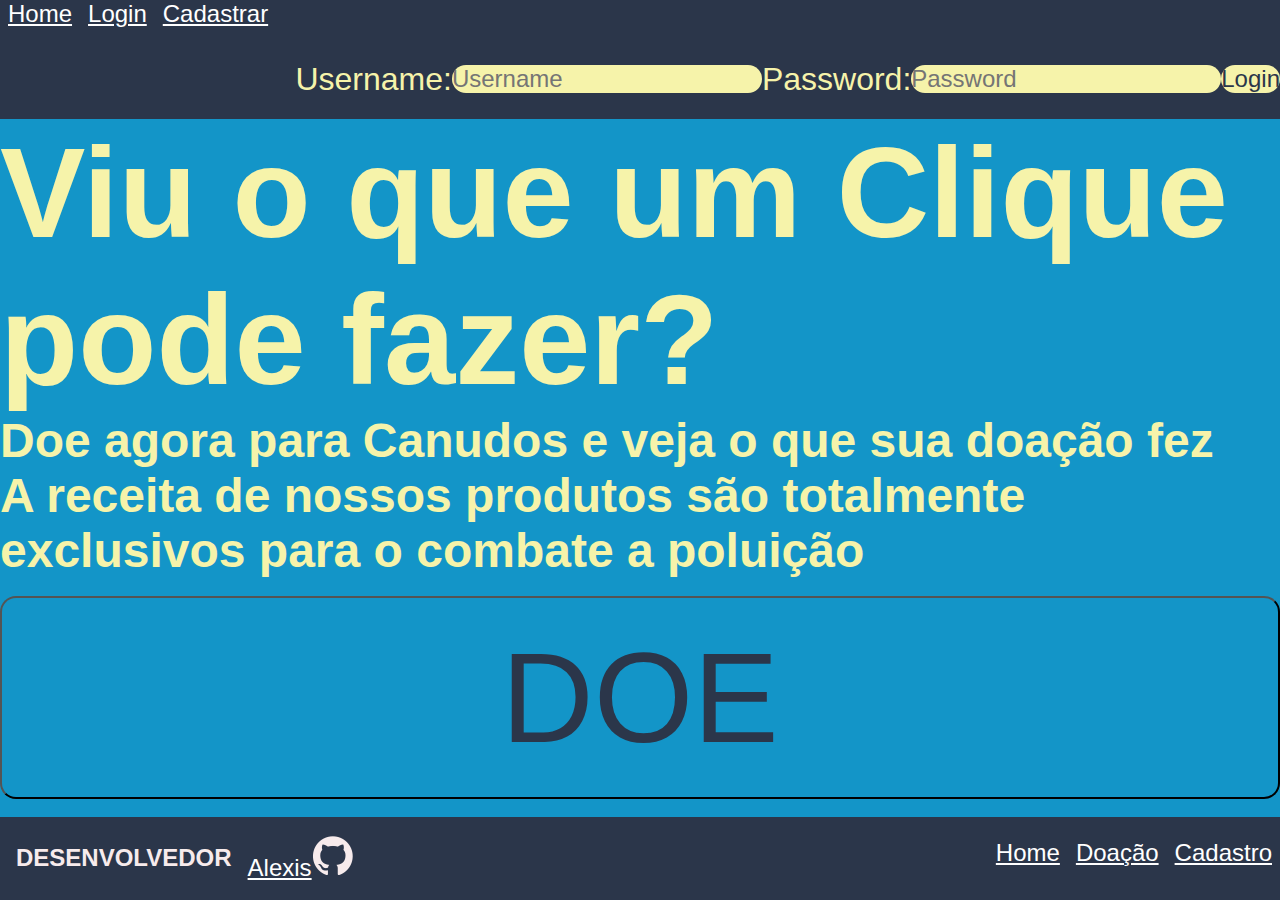
<file: index.html>
<!DOCTYPE html>
<html lang="en">
<head>
    <meta charset="UTF-8">
    <meta name="viewport" content="width=device-width, initial-scale=1.0">
    <link rel="stylesheet" href="css/style.css"/>
    <link rel="stylesheet" href="css/header.css"/>
    <link rel="stylesheet" href="css/botao.css"/>
    <link rel="stylesheet" href="css/form-home.css"/>
    <link rel="stylesheet" href="css/footer.css"/>
    <title>Document</title>
</head>
<body>
    <header id="cabeçalho">
            <ul>
                <li class="cabeçalho-link"><a href="site.html">Home</a></li>
                <li class="cabeçalho-link"><a href="login.html">Login</a></li>
                <li class="cabeçalho-link"><a href="cadastro.html">Cadastrar</a></li>
            </ul>
        <form action="/cadastro.html">
            <div class="login-cabeçalho">
                Username: 
                <input name="username" type="text" class="login" placeholder="Username"/>
                
                Password: <input class="login" type="password" name="password" placeholder="Password" />
                <input class="login" type="submit" name="login" value="Login" />
            </div>
        </form>
    </header>
    <main id="texto">
        <h1>Viu o que um Clique pode fazer?</h1>   
        <h2>Doe agora para Canudos e veja o que sua doação fez</h2>
        <h2>A receita de nossos produtos são totalmente exclusivos para o combate a poluição</h2>
    </main>
    <form class="doacao" action="/Cartao.html">
        <button id="frontPage" type="submit" name="doe">DOE</button>
    </form>
    <footer class="container">
    <div class="rodape-esquerda">
        <h2 class="rodape-titulo">Desenvolvedor</h2>
        <ul class="rodape-social">
            <li><a href="https://github.com/ahalekin" class="rodape-midia">Alexis<img src="img/github.png"
                        alt="Ícone do Github"></a></li>
        </ul>
    </div>
        <nav>
            <ul class="rodape-navegacao">
    
                <li class="rodape-link"><a href="site.html">Home</a></li>
                <li class="rodape-link"><a href="Cartao.html">Doação</a></li>
                <li class="rodape-link"><a href="cadastro.html">Cadastro</a></li>
            </ul>
        </nav>
    </footer>
</body>
</html>
</file>
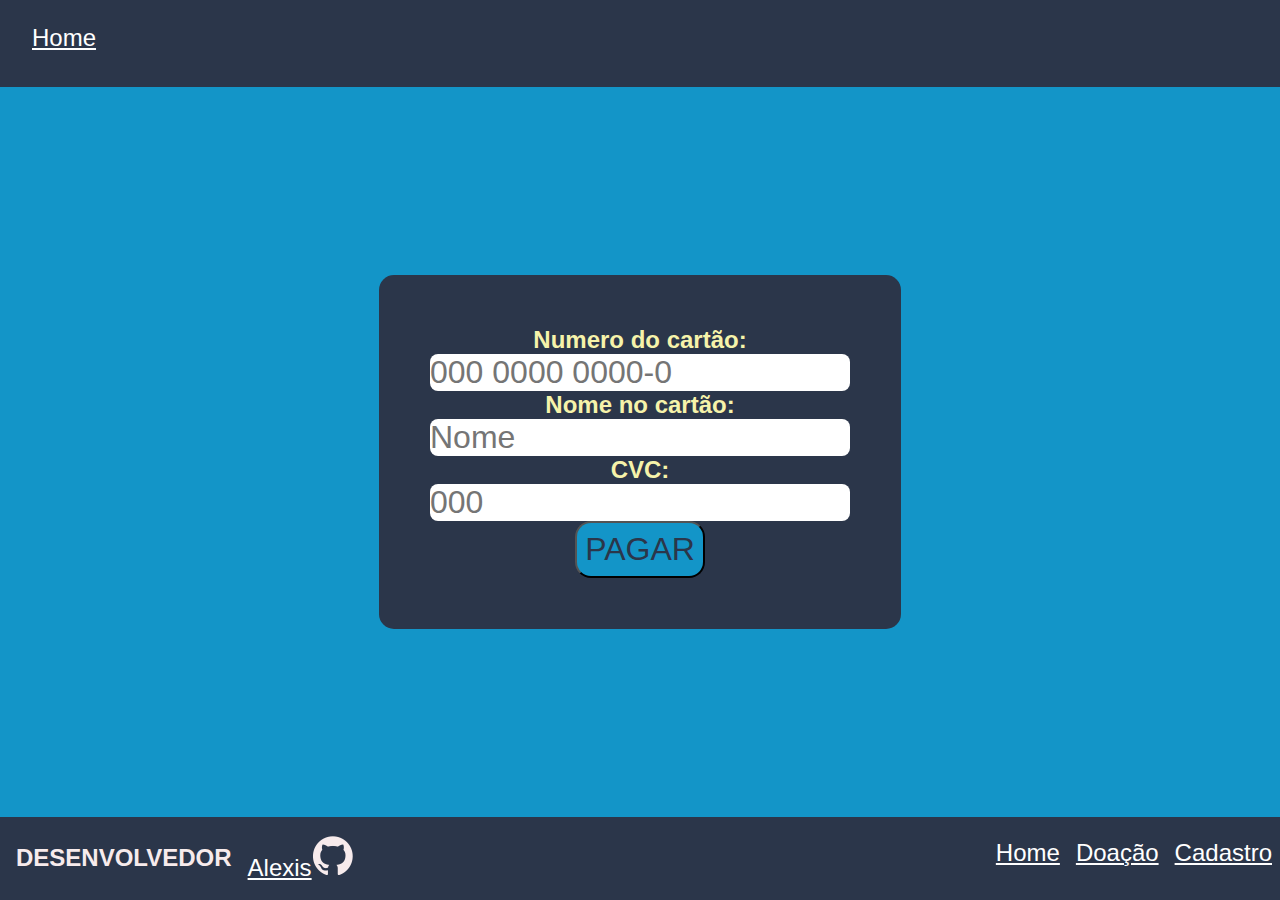
<file: Cartao.html>
<!DOCTYPE html>
<html lang="en">
<head>
    <meta charset="UTF-8">
    <meta name="viewport" content="width=device-width, initial-scale=1.0">
    <link rel="stylesheet" href="css/style.css" />
    <link rel="stylesheet" href="css/botao.css"/>
    <link rel="stylesheet" href="css/footer.css"/>
    <link rel="stylesheet" href="css/header.css"/>
    <link rel="stylesheet" href="css/cartao.css"/>
    <link rel="stylesheet" href="css/forms-cad.css"/>
    <title>Document</title>
</head>
<body>
    <header class="cabeçalho">
        <ul>
          <li class="cabeçalho-link"><a href="site.html">Home</a></li>
        </ul>
    </header>
    <nav class="container">
        <div class="borda">
            <form class="conteudo" action="site.html">
                <h2 class="texto">Numero do cartão:</h2>
                <input name="cartao" type="number" class="input" placeholder="000 0000 0000-0"/>
                <h2 class="texto">Nome no cartão:</h2>
                <input name="nomeCartao" type="text" class="input" placeholder="Nome">
                <h2 class="texto">CVC:</h2>
                <input name="cvc" type="password" class="input" placeholder="000" />
                <button class="botao-peq" type="submit" name="Clona Cartao" value="PAGAR">PAGAR</button>
            </form>
        </div>
    </nav>
        <!-- <p>Ao clicar em PAGAR estará concordando com nossa política de </p>
        <p> clonagem de cartão</p> -->
    <footer class="container">
        <div class="rodape-esquerda">
            <h2 class="rodape-titulo">Desenvolvedor</h2>
            <ul class="rodape-social">
                <li><a href="https://github.com/ahalekin" class="rodape-midia">Alexis<img src="img/github.png"
                            alt="Ícone do Github"></a></li>
            </ul>
        </div>
            <nav>
                <ul class="rodape-navegacao">
        
                    <li class="rodape-link"><a href="site.html">Home</a></li>
                    <li class="rodape-link"><a href="Cartao.html">Doação</a></li>
                    <li class="rodape-link"><a href="cadastro.html">Cadastro</a></li>
                </ul>
            </nav>
        </footer>
</body>
</html>
</file>
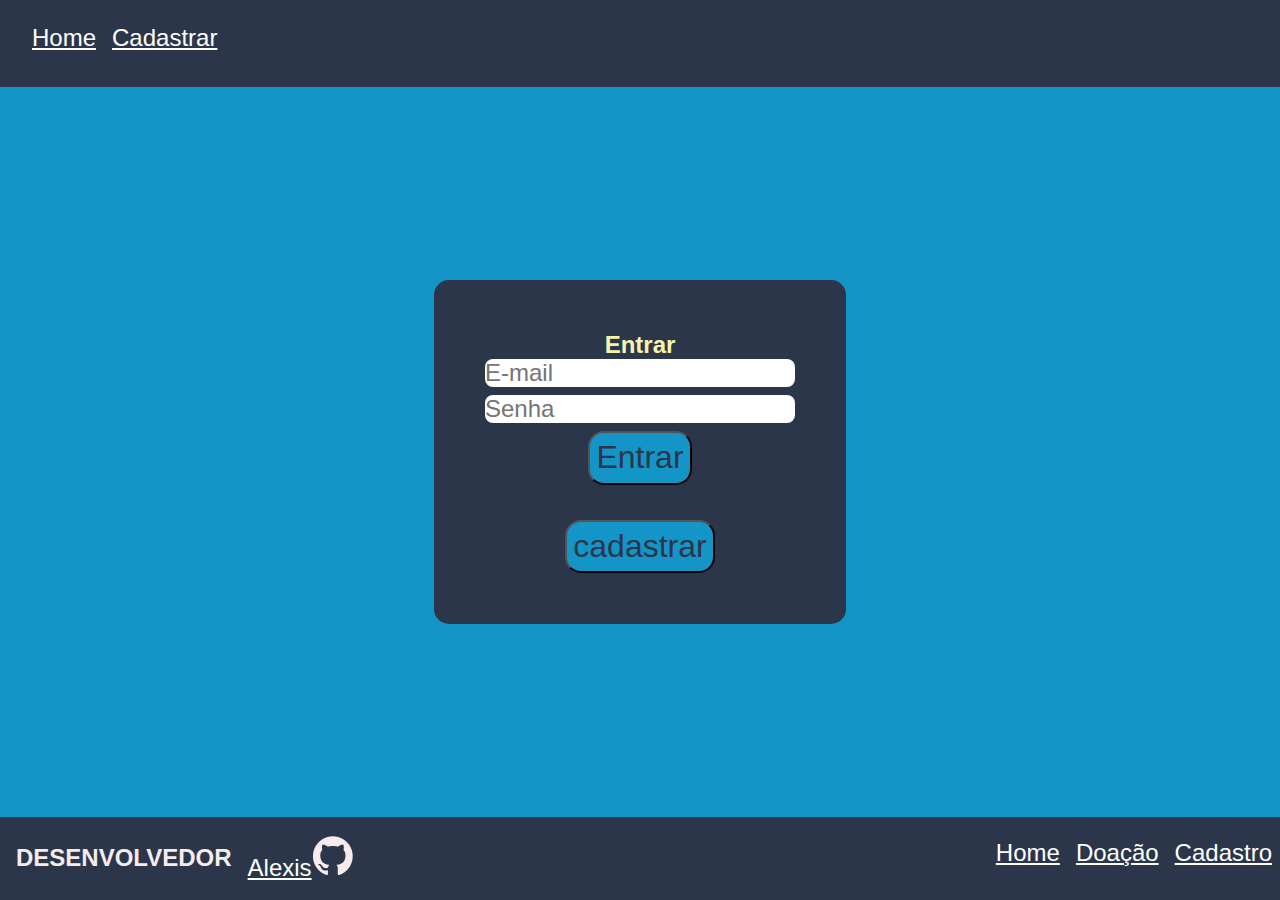
<file: Login.html>
<!DOCTYPE html>
<html lang="pt-br">
<head>
    <meta charset="UTF-8">
    <meta name="viewport" content="width=device-width, initial-scale=1.0">
    <title>Cadastro</title>
    <link rel="stylesheet" href="css/forms-cad.css"/>
    <link rel="stylesheet" href="css/footer.css"/>
    <link rel="stylesheet" href="css/botao.css"/>
    <link rel="stylesheet" href="css/header.css"/>
    <link rel="stylesheet" href="css/style.css">
</head>
<body>
  <header class="cabeçalho">
    <ul>
      <li class="cabeçalho-link"><a href="site.html">Home</a></li>
      <li class="cabeçalho-link"><a href="cadastro.html">Cadastrar</a></li>
    </ul>
  </header>
    <div class="container centro">
        <div class="borda">
          <form class="conteudo" action="/perfil.html">

              <h2 class="texto">Entrar</h2>

              <input type="email" class="form-texto" id="email" name="email" placeholder="E-mail" required>      
              <input type="password" class="form-texto" id="senha" name="senha" placeholder="Senha" required>

              <button class="botao-peq" type="submit" name="login">Entrar</button>

            </form>
            <form class="conteudo" action="/cadastro.html">
              <button class="botao-peq" type="submit" name="cadastrar">cadastrar</button>
            </form>
        </div>
    </div>
    <footer class="container">
      <div class="rodape-esquerda">
          <h2 class="rodape-titulo">Desenvolvedor</h2>
          <ul class="rodape-social">
              <li><a href="https://github.com/ahalekin" class="rodape-midia">Alexis<img src="img/github.png"
                          alt="Ícone do Github"></a></li>
          </ul>
      </div>
          <nav>
              <ul class="rodape-navegacao">
      
                  <li class="rodape-link"><a href="site.html">Home</a></li>
                  <li class="rodape-link"><a href="Cartao.html">Doação</a></li>
                  <li class="rodape-link"><a href="cadastro.html">Cadastro</a></li>
              </ul>
          </nav>
      </footer>
</body>
</html>
</file>
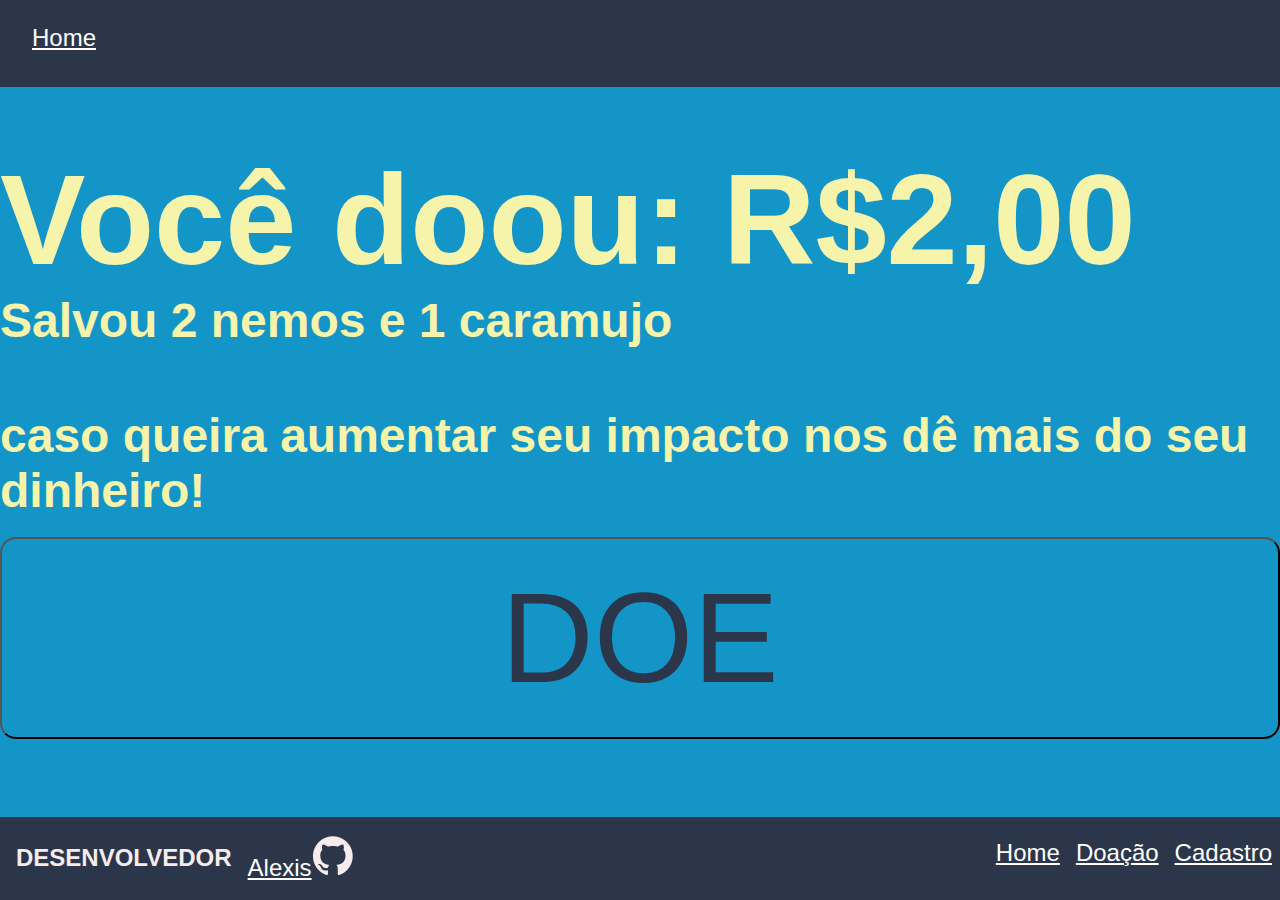
<file: perfil.html>
<!DOCTYPE html>
<html lang="en">
<head>
    <meta charset="UTF-8">
    <meta name="viewport" content="width=device-width, initial-scale=1.0">
    <link rel="stylesheet" href="css/style.css" />
    <link rel="stylesheet" href="css/botao.css"/>
    <link rel="stylesheet" href="css/footer.css"/>
    <link rel="stylesheet" href="css/header.css"/>
    <title>Document</title>
</head>
<body>
    <header class="cabeçalho">
        <ul>
          <li class="cabeçalho-link"><a href="site.html">Home</a></li>
        </ul>
    </header>

    <div class="conteudo">
        <h1>Você doou: R$2,00 </h1>
        <h2>Salvou 2 nemos e 1 caramujo</h2>
    </div>
    <nav class="doe">
        <h2>caso queira aumentar seu impacto nos dê mais do seu dinheiro!</h2>
        <form action="/Cartao.html" class="doacao">
            <button id="frontPage" type="submit" name="doe">DOE</button>
        </form>
    </nav>
    <footer class="container">
        <div class="rodape-esquerda">
            <h2 class="rodape-titulo">Desenvolvedor</h2>
            <ul class="rodape-social">
                <li><a href="https://github.com/ahalekin" class="rodape-midia">Alexis<img src="img/github.png"
                            alt="Ícone do Github"></a></li>
            </ul>
        </div>
            <nav>
                <ul class="rodape-navegacao">
        
                    <li class="rodape-link"><a href="site.html">Home</a></li>
                    <li class="rodape-link"><a href="Cartao.html">Doação</a></li>
                    <li class="rodape-link"><a href="cadastro.html">Cadastro</a></li>
                </ul>
            </nav>
        </footer>
</body>
</html>
</file>
<file: css/style.css>
:root{ 
    --cor2: #f6f3aa ;
    --color3: #1395c8 ;  
    --color5: #2b364a ;
}

*{
    margin: 0;
    padding: 0;
}

html,body{
    display: flex;
    justify-content: space-between;
    flex-direction: column;
    height: 100vh;
    background-color: var(--color3);    
    font-family: "Poppins", sans-serif;
    margin: 0;
    color: var(--cor2);
}
h1{
    font-size: 8rem;
}
h2{
    font-size: 3rem;
}
.container{
    display: flex;
    justify-content: center;
    align-items: center;
}

.usuario{
    margin: 0;
    display: flex;
    justify-items: center;
    justify-content: flex-end;
    flex-direction: row;
}

.doe{
    display: flex;
    justify-content: flex-end;
    flex-direction: column;
}

p{  
    font-size: 3px;
    display: flex;
    justify-content: center;
}
</file>
<file: css/header.css>
header{
    background-color: var(--color5);
}
ul{
    display: flex;
    justify-content: left;
    align-items: center;
}
.cabeçalho{
    padding: 1.5rem;
}
.login {
    font-size: 1.5rem;
    border-style: none;
    border-radius: 15px;
    background-color : var(--cor2);
    color: var(--color5);
}
.login-cabeçalho{
    display: flex;
    align-items: center;
    justify-content: row;
}
.cabeçalho-link {
    list-style-type: none;
    display: flex;
    align-items: center;
    justify-content: left;
    margin: 0 .5rem .7rem;
}
a{
    font-size: 1.5rem;
    color: #ffff;
}
a:visited{
    font-size: 1.5rem;
    color: var(--cor2)
}
</file>
<file: css/botao.css>
button{ 
    margin: 0;
    padding: 2%;
    display: flex;
    justify-content: center;
    text-align: center;
    font-size: 8rem;
    border-radius: 1rem;
    background: var(--color3);
    color:var(--color5);
}
button:hover{
    margin: 0;
    display: flex;
    justify-content: center;
    text-align: center;
    font-size: 8rem;
    border-radius: 1rem;
    color: var(--color3);
    background: var(--cor2);
}

.doacao{
    width: center;
    height: 15rem;
    display: flex;
    justify-content: center;
    flex-direction: column;
}
.botao-peq{
    margin: 0;
    font-size: 2rem;
}
.botao-peq:hover{
    margin: 0;
    font-size: 2rem;
}
</file>
<file: css/form-home.css>
form{
    font-size: 2rem;
    margin: 0;
    display: flex;
    justify-content: flex-end;
    height: 5rem ;
    color: var(--color1);
}
</file>
<file: css/footer.css>
:root{ 
    --cor2: #f6f3aa ;
    --color3: #1395c8 ;  
    --color5: #2b364a ;
}
footer{
    width: 100%;
    margin: 0;
    background-color: var(--color5);
    color: var(--cor2);
}

.rodape-titulo {
    margin: 1rem;
    color: #f7ebec;
    font-family: 'Poppins', sans-serif;
    font-size: 1.5rem;
    font-weight: 700;
    text-align: center;
    text-transform: uppercase;
}
.rodape-esquerda{
    display: flex;
    flex-grow: 1;
    justify-content: left;
    margin:0;
}
.rodape-social {
    list-style-type: none;
    display: flex;
    align-items: center;
}

.rodape-navegacao {
    color: #fff;
    text-align: center;
    line-height: 3;
}

.rodape-link {
    list-style-type: none;
    display: inline-block;
    margin: 0 .5rem .7rem;
}
</file>
<file: css/cartao.css>
#cartao {
    border-style: none;
    font-size: 3rem;
    display: flex;
    justify-content: flex-end;
    flex-direction: column;
    border-radius: 0.8rem;
    background: var(--color5);
}
.input{
    font-size: 2rem;
    border-style: none;
    border-radius: 0.5rem;
}
</file>
<file: css/forms-cad.css>
.borda{
    padding: 1rem;
    border-radius: 15px;
    background: var(--color5);
}
.conteudo{
    margin: 35px;
    display: flex;
    flex-direction: column;
    align-items: center;
    display: flex;
}
.form-texto{
    margin-bottom: 0.5rem;
    font-size: 1.5rem;
    border-style: none;
    border-radius: 0.5rem;
}
.centro{
    display: flex;
    justify-content: center;
    align-items: center;
    flex-grow: 1;
}
.texto{
    margin: 0;
    font-size: 1.5rem;
}
</file>
